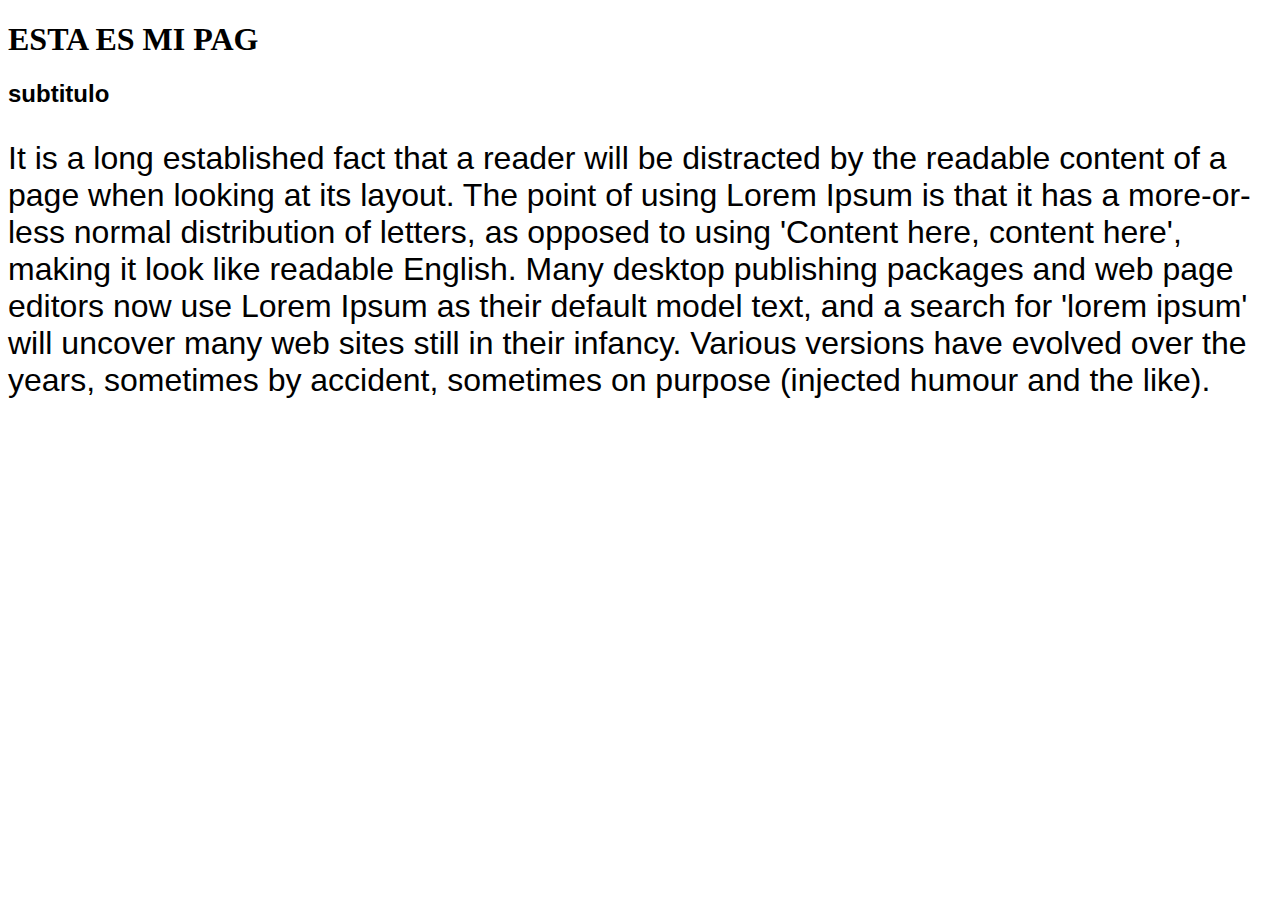
<file: index.html>
<!doctype html>
<html lang="en">

<head>
    <!-- Required meta tags -->
    <meta charset="utf-8">
    <meta name="viewport" content="width=device-width, initial-scale=1, shrink-to-fit=no">

    <!-- COMMON TAGS -->
    <title>Portafolio de diseño</title>
    <!-- Search Engine -->
    <meta name="description" content="Trabajos universitarios de Natalia Zuñiga">
    <meta name="image" content="https://cdn.omlet.co.uk/images/originals/hamsters-make-great-pets.jpg">
    <!-- Schema.org for Google -->
    <meta itemprop="name" content="Portafolio de diseño">
    <meta itemprop="description" content="Trabajos universitarios de Natalia Zuñiga">
    <meta itemprop="image" content="https://cdn.omlet.co.uk/images/originals/hamsters-make-great-pets.jpg">
    <!-- Twitter -->
    <meta name="twitter:card" content="summary">
    <meta name="twitter:title" content="Portafolio de diseño">
    <meta name="twitter:description" content="Trabajos universitarios de Natalia Zuñiga">
    <!-- Open Graph general (Facebook, Pinterest & Google+) -->
    <meta name="og:title" content="Portafolio de diseño">
    <meta name="og:description" content="Trabajos universitarios de Natalia Zuñiga">
    <meta name="og:type" content="website">

    <!-- Bootstrap CSS -->
    <link rel="stylesheet" href="https://stackpath.bootstrapcdn.com/bootstrap/4.1.3/css/bootstrap.min.css" integrity="sha384-MCw98/SFnGE8fJT3GXwEOngsV7Zt27NXFoaoApmYm81iuXoPkFOJwJ8ERdknLPMO" crossorigin="anonymous">

    <Link rel="stylesheet" href="style.css">
<style>
    body{
        font-family: Helvetica, Arial, Tahoma, sans-serif;
    }
    @font-face{}
    }
</style>
</head>

<body>
    <h1>ESTA ES MI PAG</h1>
    <h2>subtitulo</h2>
<p>It is a long established fact that a reader will be distracted by the readable content of a page when looking at its layout. The point of using Lorem Ipsum is that it has a more-or-less normal distribution of letters, as opposed to using 'Content here, content here', making it look like readable English. Many desktop publishing packages and web page editors now use Lorem Ipsum as their default model text, and a search for 'lorem ipsum' will uncover many web sites still in their infancy. Various versions have evolved over the years, sometimes by accident, sometimes on purpose (injected humour and the like).
    </p>
    <!-- Optional JavaScript -->
    <!-- jQuery first, then Popper.js, then Bootstrap JS -->
    <script src="https://code.jquery.com/jquery-3.3.1.slim.min.js" integrity="sha384-q8i/X+965DzO0rT7abK41JStQIAqVgRVzpbzo5smXKp4YfRvH+8abtTE1Pi6jizo" crossorigin="anonymous"></script>
    <script>
        
        var a = 5.123;
        
        var b = false;
        
        var c = "Papaya";
        
        var d = [5.123, false, "Papaya"];
        
        var e = {
            primero:[5.123, false, "Papaya"],
            segundo:false,
            tercero:"Papaya"
        }
        var f = [
            {},
            {},
            {},
            {},
        ]
    
    console.log(a);
    console.log(b);
    console.log(c);
    console.log(d[0]);
    console.log(e.primero[2][0]);
        
    </script>
    <script src="https://cdnjs.cloudflare.com/ajax/libs/popper.js/1.14.3/umd/popper.min.js" integrity="sha384-ZMP7rVo3mIykV+2+9J3UJ46jBk0WLaUAdn689aCwoqbBJiSnjAK/l8WvCWPIPm49" crossorigin="anonymous"></script>
    <script src="https://stackpath.bootstrapcdn.com/bootstrap/4.1.3/js/bootstrap.min.js" integrity="sha384-ChfqqxuZUCnJSK3+MXmPNIyE6ZbWh2IMqE241rYiqJxyMiZ6OW/JmZQ5stwEULTy" crossorigin="anonymous"></script>
</body>

</html>
</file>
<file: style.css>
<style>
@import url('https://fonts.googleapis.com/css?family=Allerta+Stencil');
</style>


@media screen and (orientation:portrait){
        body{
            background:red;
        }

}

@keyframe nombre{
    from {background:blue;}
    to {background:pink;}
    
}
h1{
    text-transform: uppercase;
    font-family: 'Allerta Stencil', italic;
    animation: nombre .3s infinite alternate;
}
h2{
    font-family: 'Source Sans Pro', sans-serif;
}
p{
    font-size:1rem;
}
h2 + p{
    font-size: 2rem;
}
a
</file>
